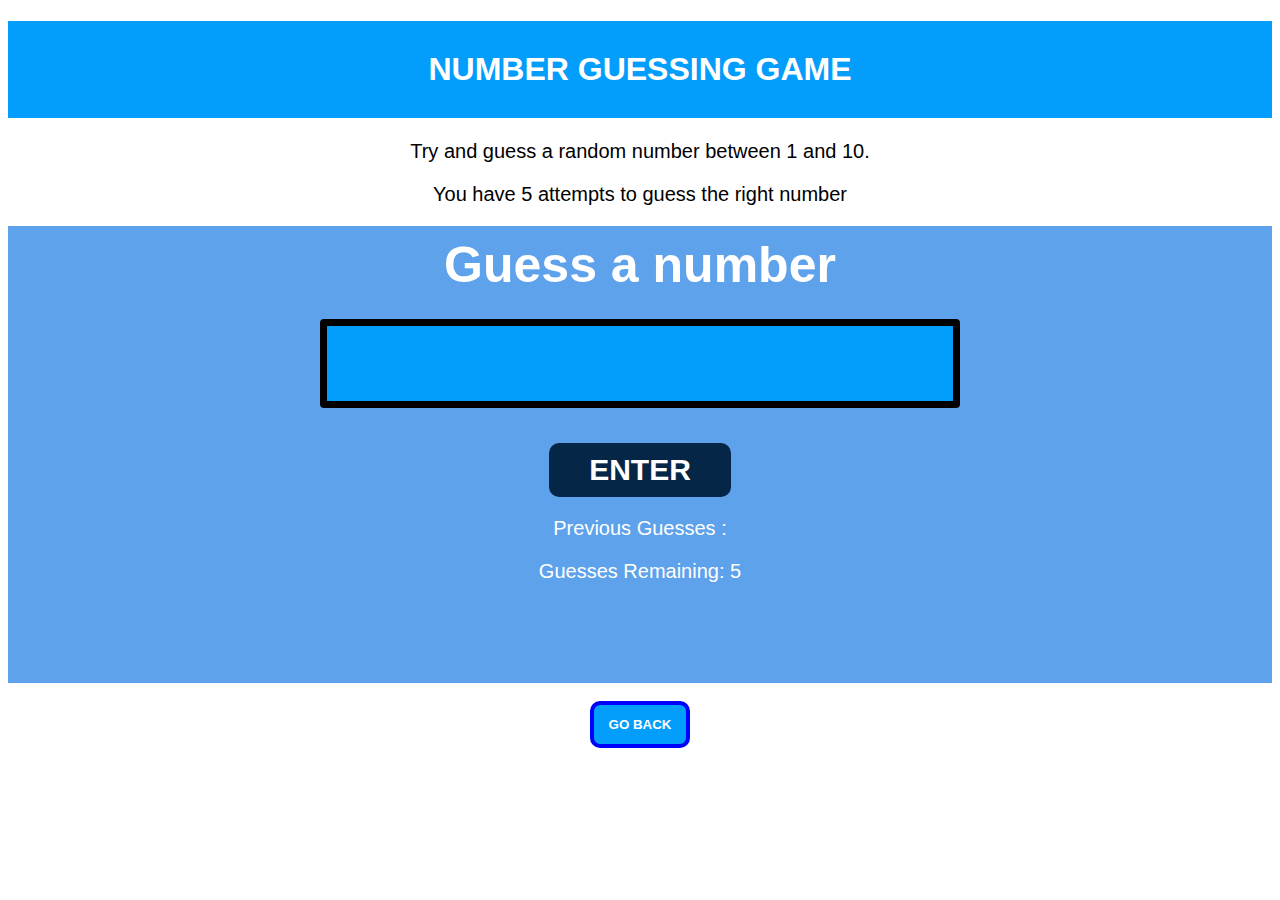
<file: easy.html>
<!DOCTYPE html>
<html lang="en">
<head>
    <meta charset="UTF-8">
    <meta name="viewport" content="width=device-width, initial-scale=1.0">
    <link rel="icon" href="https://www.tynker.com/projects/images/5bf3a8b98409f22b6752f0f8/background-scene---number-guessing-game.png">
    <title>NUMBER GUESSING GAME</title>
    <link rel="stylesheet" href="easy.css">
</head>
<body>
    <h1>NUMBER GUESSING GAME</h1>
    <p>Try and guess a random number between 1 and 10.</p>
    <p>You have 5 attempts to guess the right number</p>
    <div class="container">
        <div class="row">
        <form>
            <label class="label1" for="fname">Guess a number</label>
        <br>
            <input id = "input1" type="number" id="fname" name="fname">
            <br>
            <input id ="button" type="submit" value="ENTER">
            </div>
        </form>
        <p class="guess">Previous Guesses : <span class="guesses"></span></p>
        <p id = "guessRem" class="guess">Guesses Remaining: <span id = "remainingGuess">5</span> </p>
        <h2 class="newhead2" id = "newhead"></h2>
        <h2 id="newGame"></h2>
    </div>
    <br>
    <center><input type="BUTTON" value="GO BACK" onclick="parent.location='../level.html'"></center>
<script type ="text/javascript" src="/easy.js"></script>    
</body>
</html>
</file>
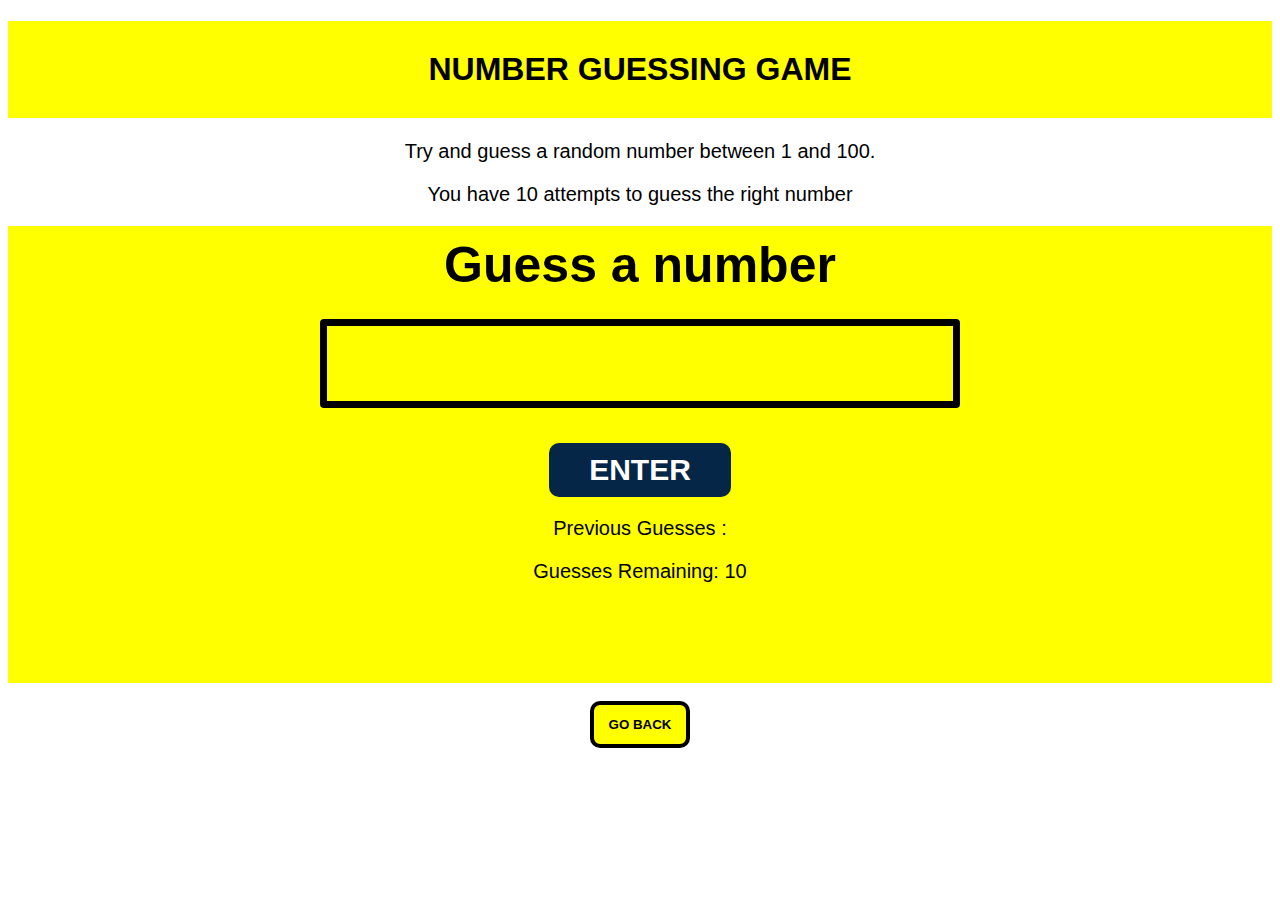
<file: hard.html>
<!DOCTYPE html>
<html lang="en">
<head>
    <meta charset="UTF-8">
    <meta name="viewport" content="width=device-width, initial-scale=1.0">
    <link rel="icon" href="https://www.tynker.com/projects/images/5bf3a8b98409f22b6752f0f8/background-scene---number-guessing-game.png">
    <title>NUMBER GUESSING GAME</title>
    <link rel="stylesheet" href="hard.css">
</head>
<body>
    <h1>NUMBER GUESSING GAME</h1>
    <p>Try and guess a random number between 1 and 100.</p>
    <p>You have 10 attempts to guess the right number</p>
    <div class="container">
        <div class="row">
        <form>
            <label class="label1" for="fname">Guess a number</label>
        <br>
            <input id = "input1" type="number" id="fname" name="fname">
            <br>
            <input id ="button" type="submit" value="ENTER">
            </div>
        </form>
        <p class="guess">Previous Guesses : <span class="guesses"></span></p>
        <p id = "guessRem" class="guess">Guesses Remaining: <span id = "remainingGuess">10</span> </p>
        <h2 class="newhead2" id = "newhead"></h2>
        <h2 id="newGame"></h2>
    </div>
    <br>
    <center><input type="BUTTON" value="GO BACK" onclick="parent.location='../level.html'"></center>
<script type ="text/javascript" src="/hard.js"></script>    
</body>
</html>
</file>
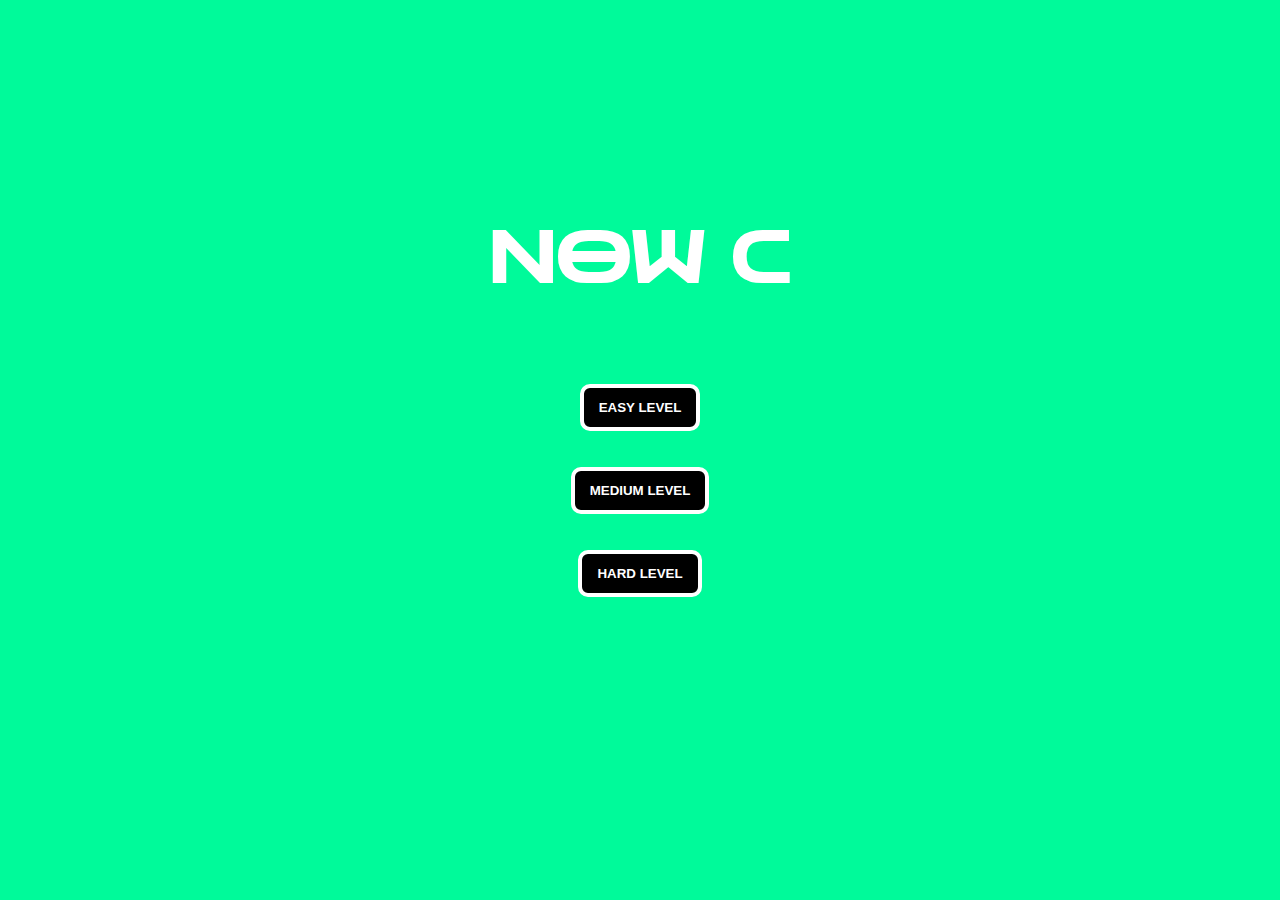
<file: level.html>
<!DOCTYPE html>
<html lang="en">
<head>
    <meta charset="UTF-8">
    <meta http-equiv="X-UA-Compatible" content="IE=edge">
    <meta name="viewport" content="width=device-width, initial-scale=1.0">
    <link rel="icon" href="https://www.tynker.com/projects/images/5bf3a8b98409f22b6752f0f8/background-scene---number-guessing-game.png">
    <link rel="preconnect" href="https://fonts.gstatic.com">
<link href="https://fonts.googleapis.com/css2?family=Zen+Dots&display=swap" rel="stylesheet">
    <link rel="stylesheet" href="/level.css">
    <title>NUMBER GUESSING GAME</title>
</head>
<body><br><br><br><br><br><br><br><br><br>
    <center><h1 id="text"><b>N </b></h1></center>
    <br><br>
    <center><input type="BUTTON" value="EASY LEVEL" onclick="parent.location='../easy.html'"></center>
    <br><br>
    <center><input type="BUTTON" value="MEDIUM LEVEL" onclick="parent.location='../medium.html'"></center>
    <br><br>
    <center><input type="BUTTON" value="HARD LEVEL" onclick="parent.location='../hard.html'"></center>
    <script src="/level.js"></script>
</body>
</html>
</file>
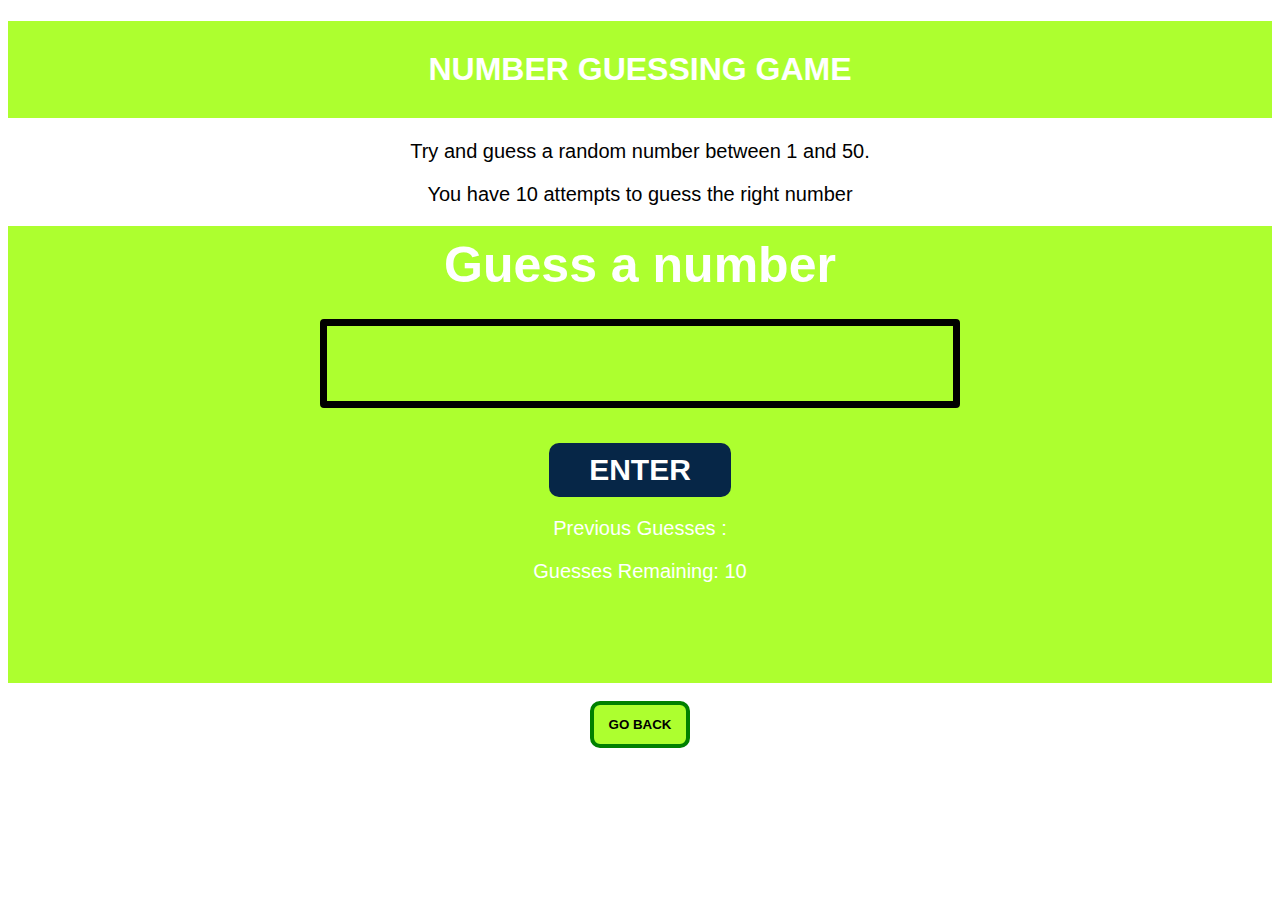
<file: medium.html>
<!DOCTYPE html>
<html lang="en">
<head>
    <meta charset="UTF-8">
    <meta name="viewport" content="width=device-width, initial-scale=1.0">
    <link rel="icon" href="https://www.tynker.com/projects/images/5bf3a8b98409f22b6752f0f8/background-scene---number-guessing-game.png">
    <title>NUMBER GUESSING GAME</title>
    <link rel="stylesheet" href="medium.css">
</head>
<body>
    <h1>NUMBER GUESSING GAME</h1>
    <p>Try and guess a random number between 1 and 50.</p>
    <p>You have 10 attempts to guess the right number</p>
    <div class="container">
        <div class="row">
        <form>
            <label class="label1" for="fname">Guess a number</label>
        <br>
            <input id = "input1" type="number" id="fname" name="fname">
            <br>
            <input id ="button" type="submit" value="ENTER">
            </div>
        </form>
        <p class="guess">Previous Guesses : <span class="guesses"></span></p>
        <p id = "guessRem" class="guess">Guesses Remaining: <span id = "remainingGuess">10</span> </p>
        <h2 class="newhead2" id = "newhead"></h2>
        <h2 id="newGame"></h2>
    </div>
    <br>
    <center><input type="BUTTON" value="GO BACK" onclick="parent.location='../level.html'"></center>
<script type ="text/javascript" src="/medium.js"></script>    
</body>
</html>
</file>
<file: easy.css>
/* *{
    margin: 0px;
    padding: 0px;
    box-sizing: border-box;
    justify-content: center;
    align-items: center;
    display: flex;
    font-size: 12px;
    font-weight: 400;
    font-family: 'Montserrat', sans-serif;
    flex-wrap: wrap;
    float: left;
    text-align: center;
}
body {
    margin: 0px;
    padding: 0px;
    box-sizing: border-box;
    justify-content: center;
    align-items: center;
    display: flex;
    font-size: 12px;
    font-weight: 400;
    font-family: 'Montserrat', sans-serif;
    flex-wrap: wrap;
    float: left;
    text-align: center;
    text-justify: inter-character;
    background-color: #fff;
    border: 1px solid #fff;
    border-color: #fff;
    outline: none;
}
input {
    padding: 8px;
    margin: 5px;
} */
body{
    text-align: center;
    font-family: sans-serif;
    
}
h1{
    color: white;
    background-color: #039dfc ;
    padding: 30px 0;
}
p{
    font-size: 20px;
}
.container{
    background-color: #5ea2eb;
    padding-bottom: 80px;
    padding-top: 10px;
}
.label1{
    font-size: 50px;
    color: #fff;
    font-weight: bold;
}
#input1{
    margin-top: 25px;
    margin-bottom: 35px;
    font-size: 40px;
    text-align: center;
    padding: 15px;
    box-sizing: border-box;
    border: 7px solid black;
    border-radius: 4px;
    width: 50vw;
    
}
#button{
    font-size: 30px;
    padding: 10px 40px;
   background-color: #062647;
    color: #fff;
    border: none;
    cursor: pointer;
    
}
.guess{
    color: white;
}
.heading1{
    background-color:#039dfc ;
    color:#fff;
    font-size: 35px;
    letter-spacing:1.3px;
    font-weight: bold;
    padding: 10px 0;
    cursor: pointer;
}
input{
    border: 4px blue solid;
    display: inline block;
    padding: 12px 15px;
    border-radius: 10px;
    color: white;
    background-color: #039dfc;
    font-weight: bold;
}
</file>
<file: hard.css>
body{
    text-align: center;
    font-family: sans-serif;
    
}
h1{
    color: black;
    background-color: yellow ;
    padding: 30px 0;
}
p{
    font-size: 20px;
}
.container{
    background-color: yellow;
    padding-bottom: 80px;
    padding-top: 10px;
}
.label1{
    font-size: 50px;
    color: black;
    font-weight: bold;
}
#input1{
    margin-top: 25px;
    margin-bottom: 35px;
    font-size: 40px;
    text-align: center;
    padding: 15px;
    box-sizing: border-box;
    border: 7px solid black;
    border-radius: 4px;
    width: 50vw;
    
}
#button{
    font-size: 30px;
    padding: 10px 40px;
   background-color: #062647;
    color: #fff;
    border: none;
    cursor: pointer;
    
}
.guess{
    color: black;
}
.heading1{
    background-color:yellow ;
    color:black;
    font-size: 35px;
    letter-spacing:1.3px;
    font-weight: bold;
    padding: 10px 0;
    cursor: pointer;
}
input{
    border: 4px black solid;
    display: inline block;
    padding: 12px 15px;
    border-radius: 10px;
    color: black;
    background-color: yellow;
    font-weight: bold;
}
</file>
<file: level.css>
input{
    border: 4px white solid;
    display: inline block;
    padding: 12px 15px;
    border-radius: 10px;
    color: white;
    background-color: black;
    font-weight: bold;
}
body {
    background-color:mediumspringgreen;
}
h1 {
    font-family: 'Zen Dots', cursive;
    font-size: 70px;
    color: white;
}
</file>
<file: medium.css>
body{
    text-align: center;
    font-family: sans-serif;
    
}
h1{
    color: white;
    background-color: greenyellow ;
    padding: 30px 0;
}
p{
    font-size: 20px;
}
.container{
    background-color: greenyellow;
    padding-bottom: 80px;
    padding-top: 10px;
}
.label1{
    font-size: 50px;
    color: #fff;
    font-weight: bold;
}
#input1{
    margin-top: 25px;
    margin-bottom: 35px;
    font-size: 40px;
    text-align: center;
    padding: 15px;
    box-sizing: border-box;
    border: 7px solid black;
    border-radius: 4px;
    width: 50vw;
    
}
#button{
    font-size: 30px;
    padding: 10px 40px;
   background-color: #062647;
    color: #fff;
    border: none;
    cursor: pointer;
    
}
.guess{
    color: white;
}
.heading1{
    background-color:greenyellow ;
    color:#fff;
    font-size: 35px;
    letter-spacing:1.3px;
    font-weight: bold;
    padding: 10px 0;
    cursor: pointer;
}
input{
    border: 4px green solid;
    display: inline block;
    padding: 12px 15px;
    border-radius: 10px;
    color: black;
    background-color: greenyellow;
    font-weight: bold;
}
</file>
